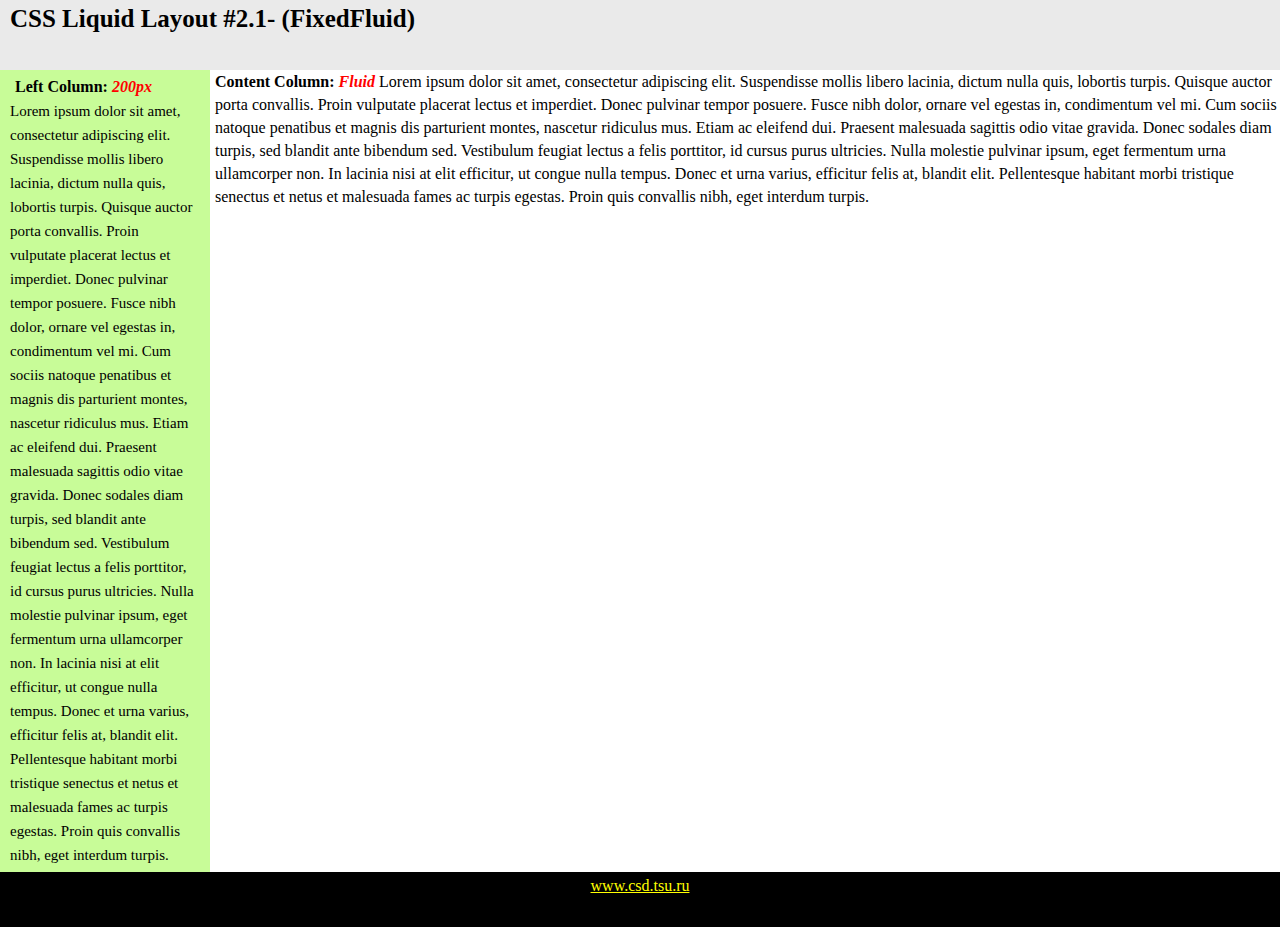
<file: Task 2.1/index.html>
<!DOCTYPE html>
<html lang="en">
<head>
    <meta charset="UTF-8">
    <meta name="viewport" content="width=device-width, initial-scale=1.0">
    <title>Task 2.1</title>
    <link rel="stylesheet" type="text/css" href="styles.css" />
</head>
<body>
    
    <header>
        <h1>CSS Liquid Layout #2.1- (FixedFluid)</h1>
    </header>

    <div class="main">
        <div class="box">
            <b>Left Column: <i>200px</i></b>
            <p>Lorem ipsum dolor sit amet, consectetur adipiscing elit. Suspendisse mollis libero lacinia, dictum nulla quis, lobortis turpis. Quisque auctor porta convallis. Proin vulputate placerat lectus et imperdiet. Donec pulvinar tempor posuere. Fusce nibh dolor, ornare vel egestas in, condimentum vel mi. Cum sociis natoque penatibus et magnis dis parturient montes, nascetur ridiculus mus. Etiam ac eleifend dui. Praesent malesuada sagittis odio vitae gravida. Donec sodales diam turpis, sed blandit ante bibendum sed. Vestibulum feugiat lectus a felis porttitor, id cursus purus ultricies. Nulla molestie pulvinar ipsum, eget fermentum urna ullamcorper non. In lacinia nisi at elit efficitur, ut congue nulla tempus. Donec et urna varius, efficitur felis at, blandit elit. Pellentesque habitant morbi tristique senectus et netus et malesuada fames ac turpis egestas. Proin quis convallis nibh, eget interdum turpis.</p>
        </div>

        <div class="content">
            <p><b>Content Column: <i>Fluid </i></b>Lorem ipsum dolor sit amet, consectetur adipiscing elit. Suspendisse mollis libero lacinia, dictum nulla quis, lobortis turpis. Quisque auctor porta convallis. Proin vulputate placerat lectus et imperdiet. Donec pulvinar tempor posuere. Fusce nibh dolor, ornare vel egestas in, condimentum vel mi. Cum sociis natoque penatibus et magnis dis parturient montes, nascetur ridiculus mus. Etiam ac eleifend dui. Praesent malesuada sagittis odio vitae gravida. Donec sodales diam turpis, sed blandit ante bibendum sed. Vestibulum feugiat lectus a felis porttitor, id cursus purus ultricies. Nulla molestie pulvinar ipsum, eget fermentum urna ullamcorper non. In lacinia nisi at elit efficitur, ut congue nulla tempus. Donec et urna varius, efficitur felis at, blandit elit. Pellentesque habitant morbi tristique senectus et netus et malesuada fames ac turpis egestas. Proin quis convallis nibh, eget interdum turpis.</p>
        </div>
    </div>

    <footer>
        <a href="https://www.csd.tsu.ru">www.csd.tsu.ru</a>
    </footer>
</body>
</html>
</file>
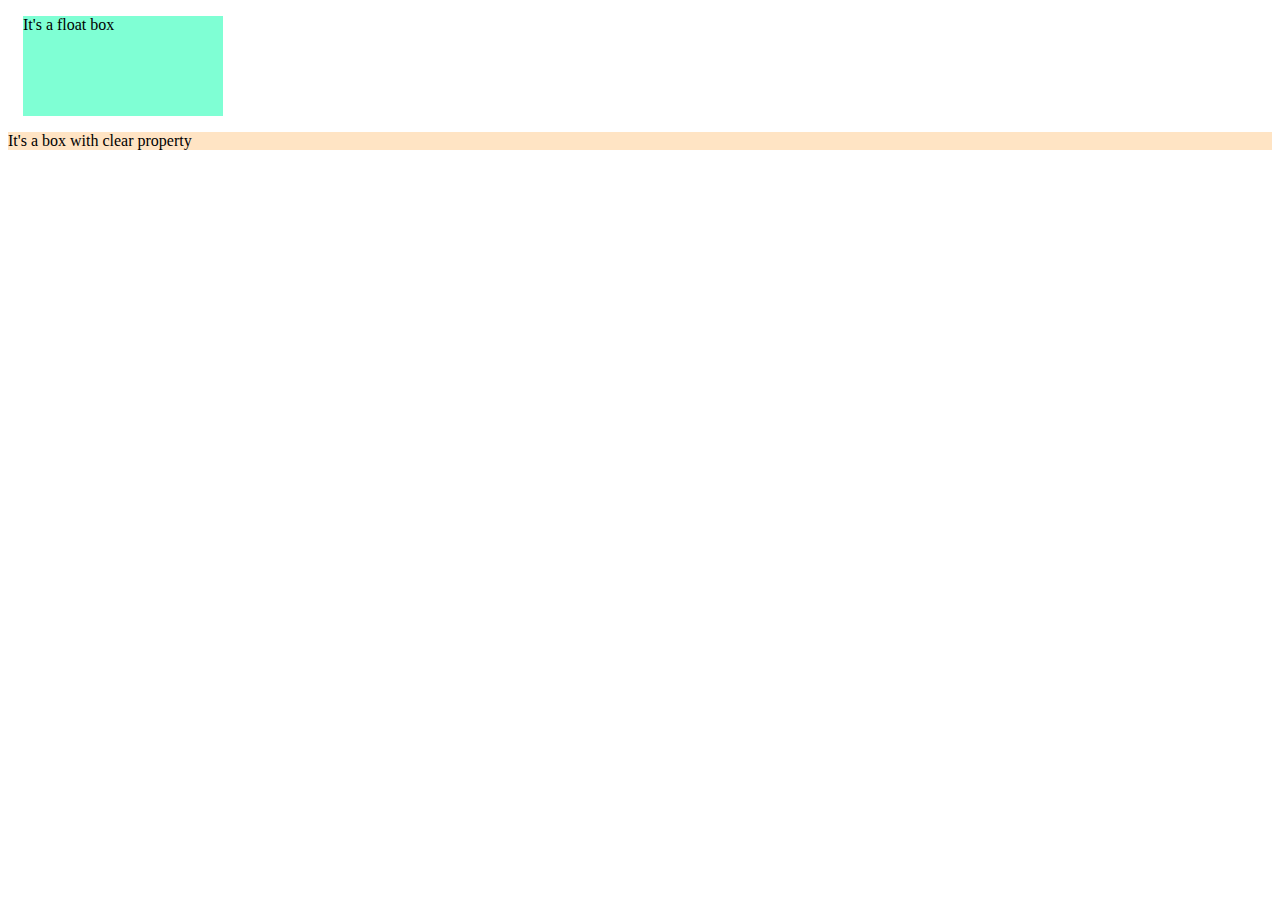
<file: Task 2.10/index.html>
<!DOCTYPE html>
<html lang="en">
<head>
    <meta charset="UTF-8">
    <meta name="viewport" content="width=device-width, initial-scale=1.0">
    <title>Task 2.10</title>
    <link rel="stylesheet" type="text/css" href="styles.css">
</head>
<body>
    
    <div class="floatBox">
        <p>It's a float box</p>
    </div>

    <div class="clearBox">
        <p>It's a box with clear property</p>
    </div>

</body>
</html>
</file>
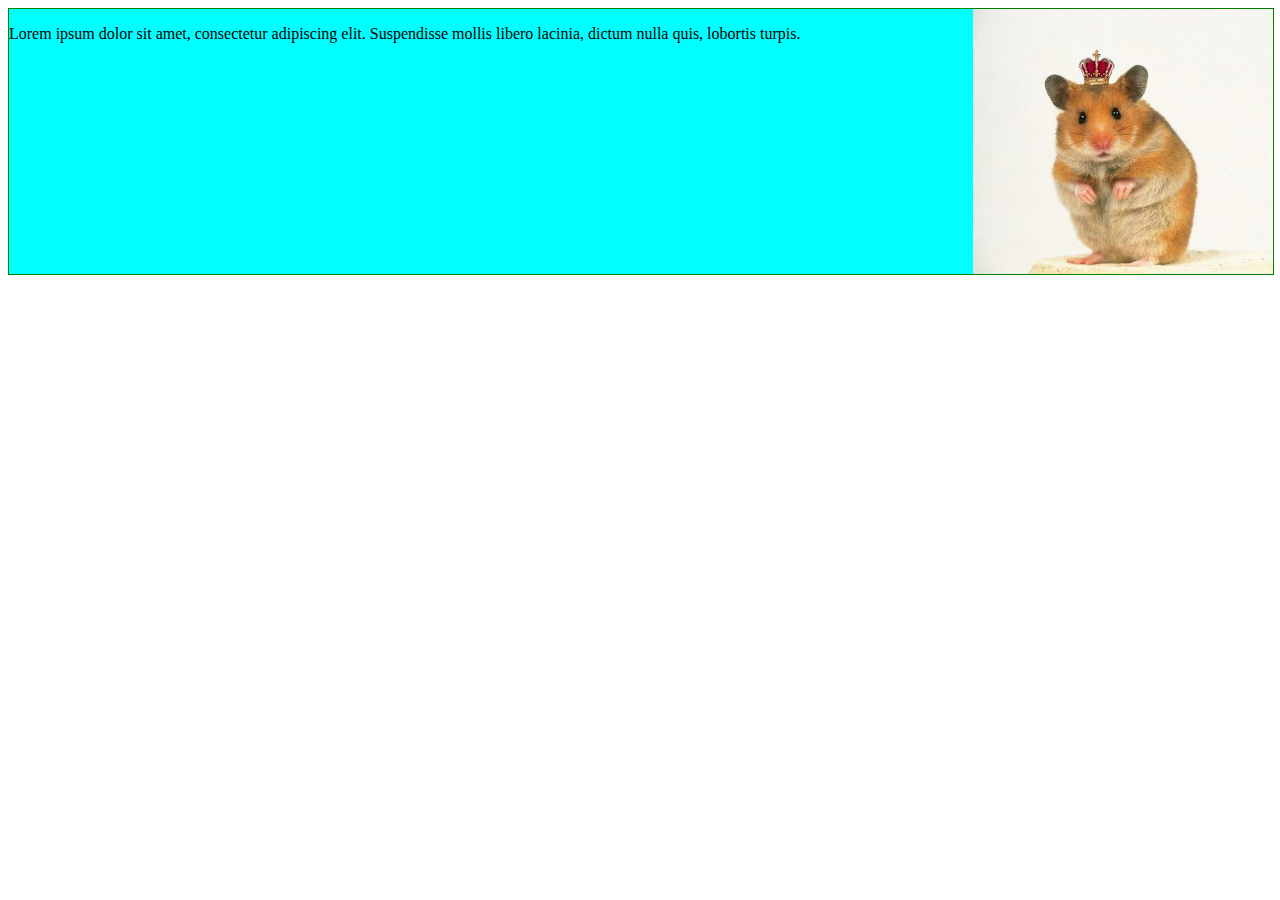
<file: Task 2.11/index.html>
<!DOCTYPE html>
<html lang="en">
<head>
    <meta charset="UTF-8">
    <meta name="viewport" content="width=device-width, initial-scale=1.0">
    <title>Task 2.11</title>
    <link rel="stylesheet" type="text/css" href="styles.css">
</head>
<body>

    <div class="blueBlock">
        <img src='/images/img.jpg' alt="KingHamster" class="img"><p>Lorem ipsum dolor sit amet, consectetur adipiscing elit. Suspendisse mollis libero lacinia, dictum nulla quis, lobortis turpis.</p>
    </div>

</body>
</html>
</file>
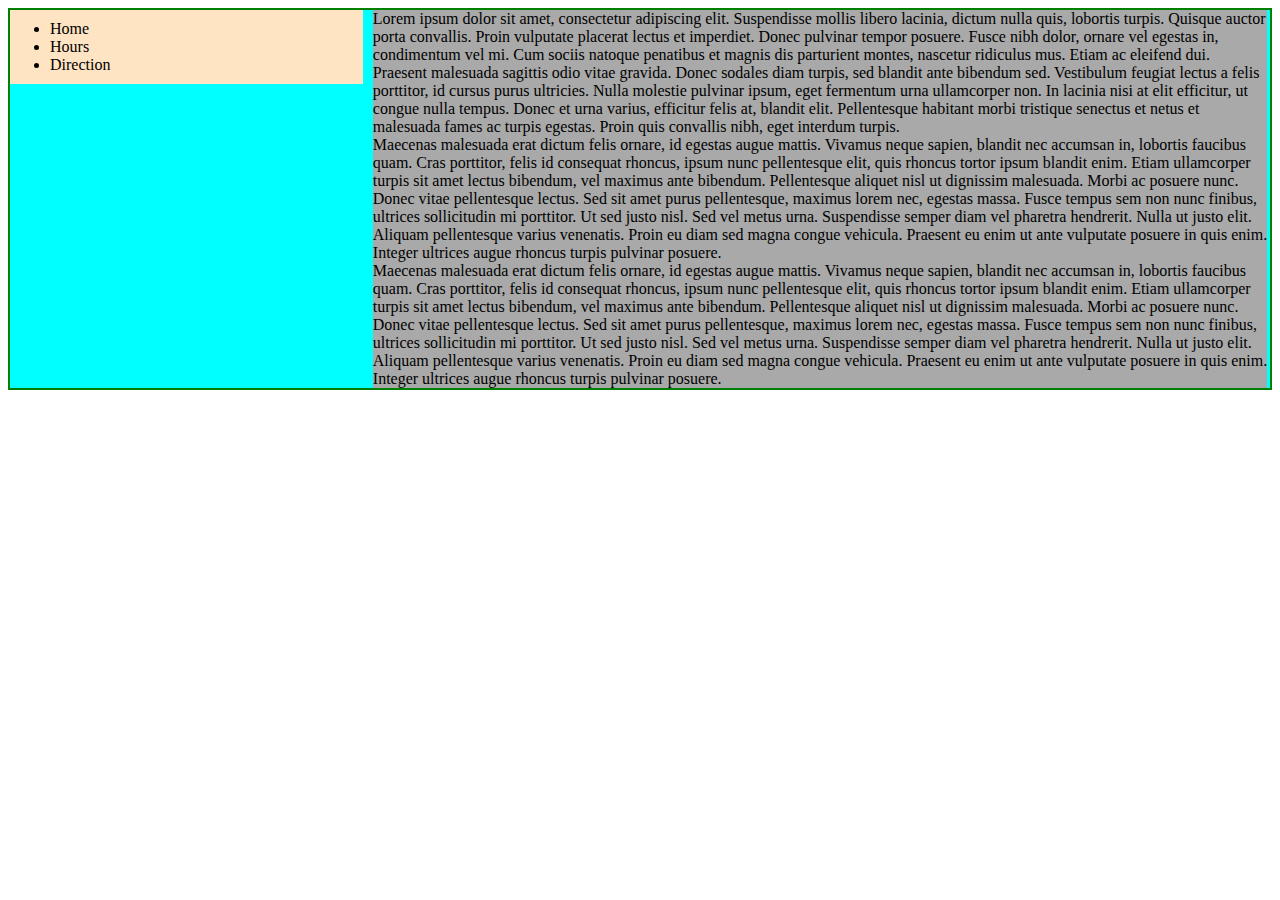
<file: Task 2.12/index.html>
<!DOCTYPE html>
<html lang="en">

<head>
    <meta charset="UTF-8">
    <meta name="viewport" content="width=device-width, initial-scale=1.0">
    <title>Task 2.12</title>
    <link rel="stylesheet" href="styles.css">
</head>

<body>
    <div class="main">

        <div class="list">
            <ul>
                <li>Home</li>
                <li>Hours</li>
                <li>Direction</li>
            </ul>

        </div>
        <div class="text">
            <p>Lorem ipsum dolor sit amet, consectetur adipiscing elit. Suspendisse mollis libero lacinia, dictum nulla quis, lobortis turpis. Quisque auctor porta convallis. Proin vulputate placerat lectus et imperdiet. Donec pulvinar tempor posuere. Fusce nibh dolor, ornare vel egestas in, condimentum vel mi. Cum sociis natoque penatibus et magnis dis parturient montes, nascetur ridiculus mus. Etiam ac eleifend dui. Praesent malesuada sagittis odio vitae gravida. Donec sodales diam turpis, sed blandit ante bibendum sed. Vestibulum feugiat lectus a felis porttitor, id cursus purus ultricies. Nulla molestie pulvinar ipsum, eget fermentum urna ullamcorper non. In lacinia nisi at elit efficitur, ut congue nulla tempus. Donec et urna varius, efficitur felis at, blandit elit. Pellentesque habitant morbi tristique senectus et netus et malesuada fames ac turpis egestas. Proin quis convallis nibh, eget interdum turpis.</p>
            <p>Maecenas malesuada erat dictum felis ornare, id egestas augue mattis. Vivamus neque sapien, blandit nec accumsan in, lobortis faucibus quam. Cras porttitor, felis id consequat rhoncus, ipsum nunc pellentesque elit, quis rhoncus tortor ipsum blandit enim. Etiam ullamcorper turpis sit amet lectus bibendum, vel maximus ante bibendum. Pellentesque aliquet nisl ut dignissim malesuada. Morbi ac posuere nunc. Donec vitae pellentesque lectus. Sed sit amet purus pellentesque, maximus lorem nec, egestas massa. Fusce tempus sem non nunc finibus, ultrices sollicitudin mi porttitor. Ut sed justo nisl. Sed vel metus urna. Suspendisse semper diam vel pharetra hendrerit. Nulla ut justo elit. Aliquam pellentesque varius venenatis. Proin eu diam sed magna congue vehicula. Praesent eu enim ut ante vulputate posuere in quis enim. Integer ultrices augue rhoncus turpis pulvinar posuere.</p>
            <p>Maecenas malesuada erat dictum felis ornare, id egestas augue mattis. Vivamus neque sapien, blandit nec accumsan in, lobortis faucibus quam. Cras porttitor, felis id consequat rhoncus, ipsum nunc pellentesque elit, quis rhoncus tortor ipsum blandit enim. Etiam ullamcorper turpis sit amet lectus bibendum, vel maximus ante bibendum. Pellentesque aliquet nisl ut dignissim malesuada. Morbi ac posuere nunc. Donec vitae pellentesque lectus. Sed sit amet purus pellentesque, maximus lorem nec, egestas massa. Fusce tempus sem non nunc finibus, ultrices sollicitudin mi porttitor. Ut sed justo nisl. Sed vel metus urna. Suspendisse semper diam vel pharetra hendrerit. Nulla ut justo elit. Aliquam pellentesque varius venenatis. Proin eu diam sed magna congue vehicula. Praesent eu enim ut ante vulputate posuere in quis enim. Integer ultrices augue rhoncus turpis pulvinar posuere.</p>
        </div>

    </div>
</body>

</html>
</file>
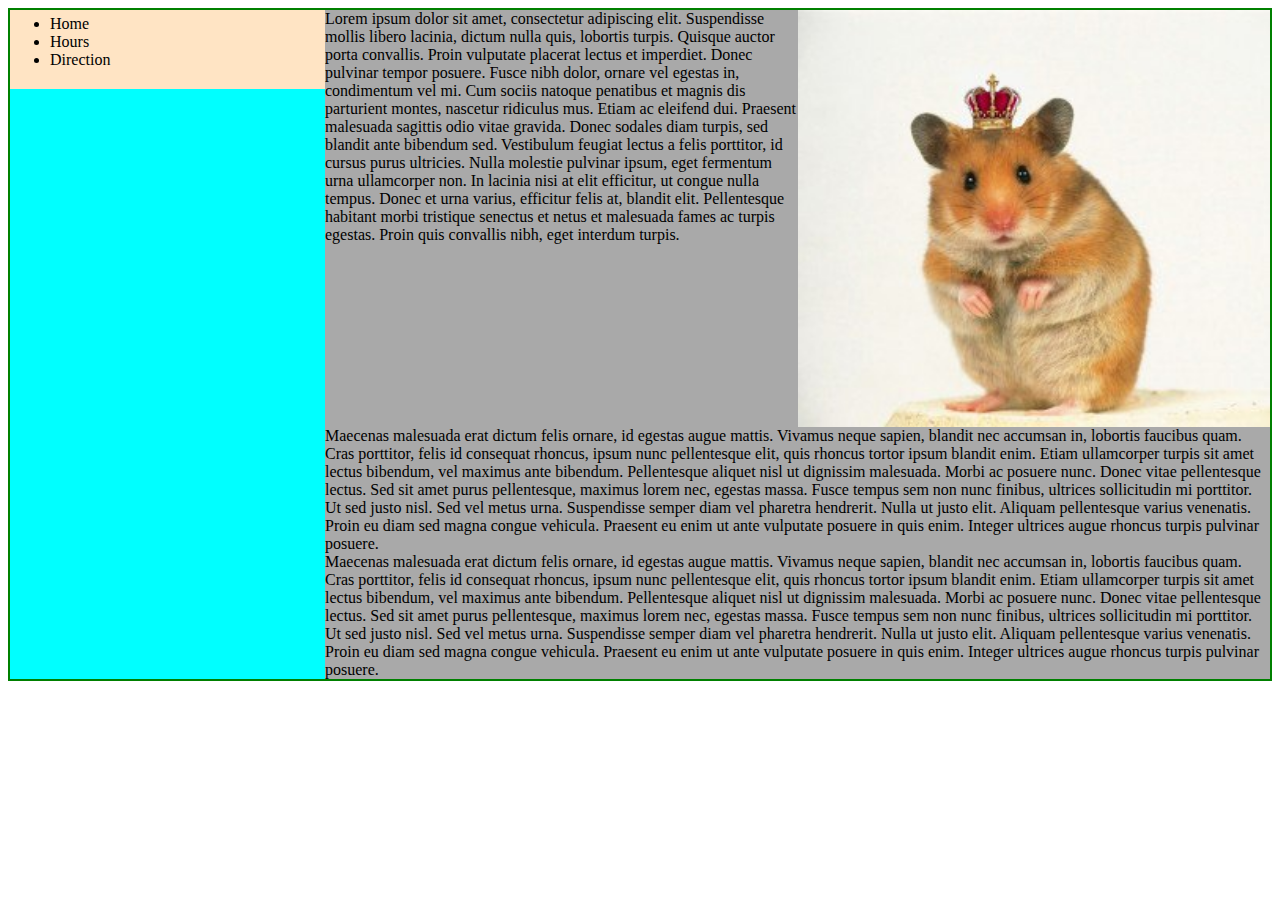
<file: Task 2.13/index.html>
<!DOCTYPE html>
<html lang="en">

<head>
    <meta charset="UTF-8">
    <meta name="viewport" content="width=device-width, initial-scale=1.0">
    <title>Task 2.12</title>
    <link rel="stylesheet" href="styles.css">
</head>

<body>
    <div class="main">

        <div class="list">
            <ul>
                <li>Home</li>
                <li>Hours</li>
                <li>Direction</li>
            </ul>

        </div>
        <div class="text"> 
            <div class="text1">
            <img src="/images/img.jpg" alt="KingHamster" class="img">
            <p>Lorem ipsum dolor sit amet, consectetur adipiscing elit. Suspendisse mollis libero lacinia, dictum nulla quis, lobortis turpis. Quisque auctor porta convallis. Proin vulputate placerat lectus et imperdiet. Donec pulvinar tempor posuere. Fusce nibh dolor, ornare vel egestas in, condimentum vel mi. Cum sociis natoque penatibus et magnis dis parturient montes, nascetur ridiculus mus. Etiam ac eleifend dui. Praesent malesuada sagittis odio vitae gravida. Donec sodales diam turpis, sed blandit ante bibendum sed. Vestibulum feugiat lectus a felis porttitor, id cursus purus ultricies. Nulla molestie pulvinar ipsum, eget fermentum urna ullamcorper non. In lacinia nisi at elit efficitur, ut congue nulla tempus. Donec et urna varius, efficitur felis at, blandit elit. Pellentesque habitant morbi tristique senectus et netus et malesuada fames ac turpis egestas. Proin quis convallis nibh, eget interdum turpis.</p>
        </div>

        <div class="text2">
            <p>Maecenas malesuada erat dictum felis ornare, id egestas augue mattis. Vivamus neque sapien, blandit nec accumsan in, lobortis faucibus quam. Cras porttitor, felis id consequat rhoncus, ipsum nunc pellentesque elit, quis rhoncus tortor ipsum blandit enim. Etiam ullamcorper turpis sit amet lectus bibendum, vel maximus ante bibendum. Pellentesque aliquet nisl ut dignissim malesuada. Morbi ac posuere nunc. Donec vitae pellentesque lectus. Sed sit amet purus pellentesque, maximus lorem nec, egestas massa. Fusce tempus sem non nunc finibus, ultrices sollicitudin mi porttitor. Ut sed justo nisl. Sed vel metus urna. Suspendisse semper diam vel pharetra hendrerit. Nulla ut justo elit. Aliquam pellentesque varius venenatis. Proin eu diam sed magna congue vehicula. Praesent eu enim ut ante vulputate posuere in quis enim. Integer ultrices augue rhoncus turpis pulvinar posuere.</p>
            
            <p>Maecenas malesuada erat dictum felis ornare, id egestas augue mattis. Vivamus neque sapien, blandit nec accumsan in, lobortis faucibus quam. Cras porttitor, felis id consequat rhoncus, ipsum nunc pellentesque elit, quis rhoncus tortor ipsum blandit enim. Etiam ullamcorper turpis sit amet lectus bibendum, vel maximus ante bibendum. Pellentesque aliquet nisl ut dignissim malesuada. Morbi ac posuere nunc. Donec vitae pellentesque lectus. Sed sit amet purus pellentesque, maximus lorem nec, egestas massa. Fusce tempus sem non nunc finibus, ultrices sollicitudin mi porttitor. Ut sed justo nisl. Sed vel metus urna. Suspendisse semper diam vel pharetra hendrerit. Nulla ut justo elit. Aliquam pellentesque varius venenatis. Proin eu diam sed magna congue vehicula. Praesent eu enim ut ante vulputate posuere in quis enim. Integer ultrices augue rhoncus turpis pulvinar posuere.</p>
        </div>  
        </div>

    </div>
</body>

</html>
</file>
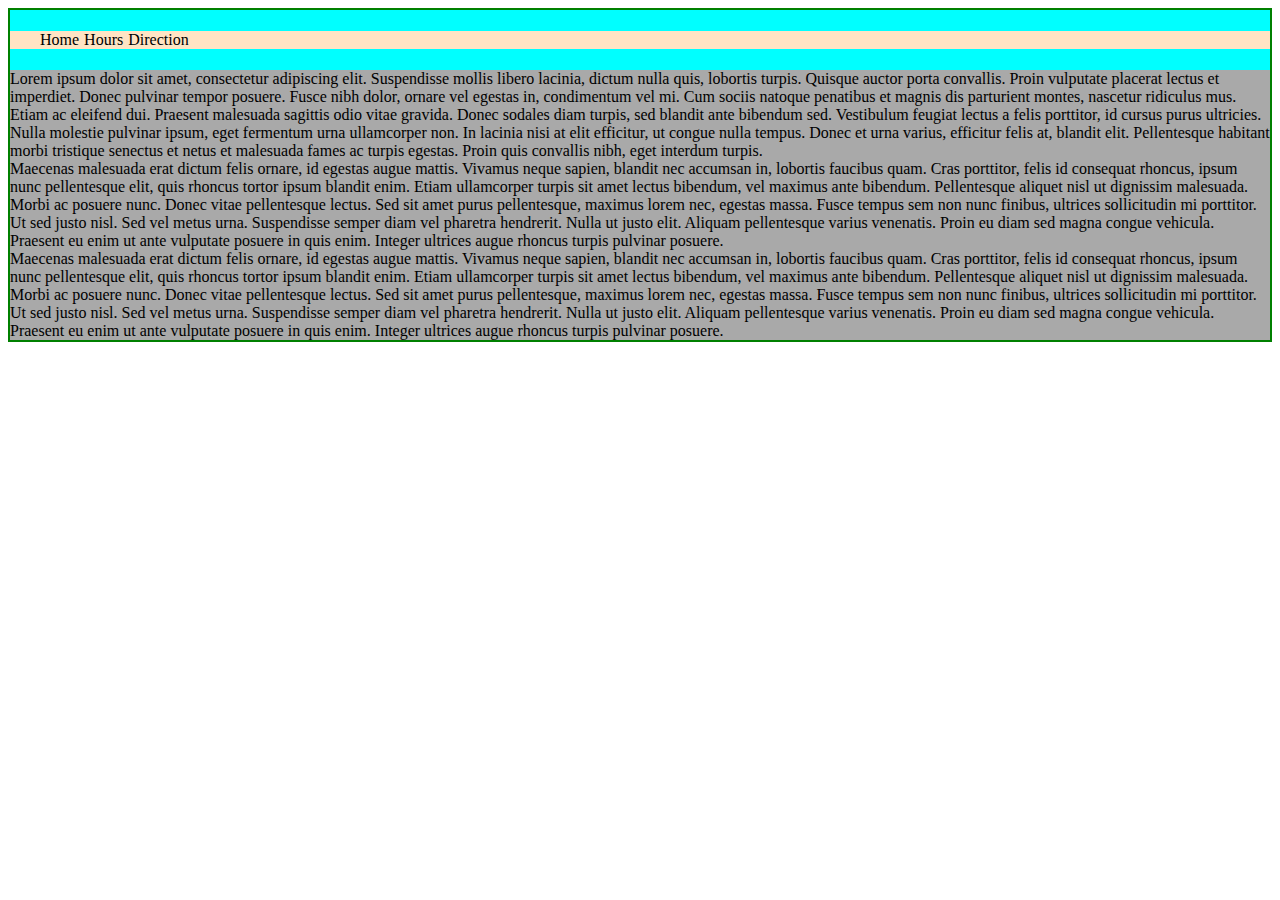
<file: Task 2.14/index.html>
<!DOCTYPE html>
<html lang="en">

<head>
    <meta charset="UTF-8">
    <meta name="viewport" content="width=device-width, initial-scale=1.0">
    <title>Task 2.12</title>
    <link rel="stylesheet" href="styles.css">
</head>

<body>
    <div class="main">

        <div class="list">
            <ul>
                <li>Home</li>
                <li>Hours</li>
                <li>Direction</li>
            </ul>

        </div>
        <div class="text"> 
            <p>Lorem ipsum dolor sit amet, consectetur adipiscing elit. Suspendisse mollis libero lacinia, dictum nulla quis, lobortis turpis. Quisque auctor porta convallis. Proin vulputate placerat lectus et imperdiet. Donec pulvinar tempor posuere. Fusce nibh dolor, ornare vel egestas in, condimentum vel mi. Cum sociis natoque penatibus et magnis dis parturient montes, nascetur ridiculus mus. Etiam ac eleifend dui. Praesent malesuada sagittis odio vitae gravida. Donec sodales diam turpis, sed blandit ante bibendum sed. Vestibulum feugiat lectus a felis porttitor, id cursus purus ultricies. Nulla molestie pulvinar ipsum, eget fermentum urna ullamcorper non. In lacinia nisi at elit efficitur, ut congue nulla tempus. Donec et urna varius, efficitur felis at, blandit elit. Pellentesque habitant morbi tristique senectus et netus et malesuada fames ac turpis egestas. Proin quis convallis nibh, eget interdum turpis.</p>
            <p>Maecenas malesuada erat dictum felis ornare, id egestas augue mattis. Vivamus neque sapien, blandit nec accumsan in, lobortis faucibus quam. Cras porttitor, felis id consequat rhoncus, ipsum nunc pellentesque elit, quis rhoncus tortor ipsum blandit enim. Etiam ullamcorper turpis sit amet lectus bibendum, vel maximus ante bibendum. Pellentesque aliquet nisl ut dignissim malesuada. Morbi ac posuere nunc. Donec vitae pellentesque lectus. Sed sit amet purus pellentesque, maximus lorem nec, egestas massa. Fusce tempus sem non nunc finibus, ultrices sollicitudin mi porttitor. Ut sed justo nisl. Sed vel metus urna. Suspendisse semper diam vel pharetra hendrerit. Nulla ut justo elit. Aliquam pellentesque varius venenatis. Proin eu diam sed magna congue vehicula. Praesent eu enim ut ante vulputate posuere in quis enim. Integer ultrices augue rhoncus turpis pulvinar posuere.</p>
            <p>Maecenas malesuada erat dictum felis ornare, id egestas augue mattis. Vivamus neque sapien, blandit nec accumsan in, lobortis faucibus quam. Cras porttitor, felis id consequat rhoncus, ipsum nunc pellentesque elit, quis rhoncus tortor ipsum blandit enim. Etiam ullamcorper turpis sit amet lectus bibendum, vel maximus ante bibendum. Pellentesque aliquet nisl ut dignissim malesuada. Morbi ac posuere nunc. Donec vitae pellentesque lectus. Sed sit amet purus pellentesque, maximus lorem nec, egestas massa. Fusce tempus sem non nunc finibus, ultrices sollicitudin mi porttitor. Ut sed justo nisl. Sed vel metus urna. Suspendisse semper diam vel pharetra hendrerit. Nulla ut justo elit. Aliquam pellentesque varius venenatis. Proin eu diam sed magna congue vehicula. Praesent eu enim ut ante vulputate posuere in quis enim. Integer ultrices augue rhoncus turpis pulvinar posuere.</p>
        </div>  
    </div>
</body>

</html>
</file>
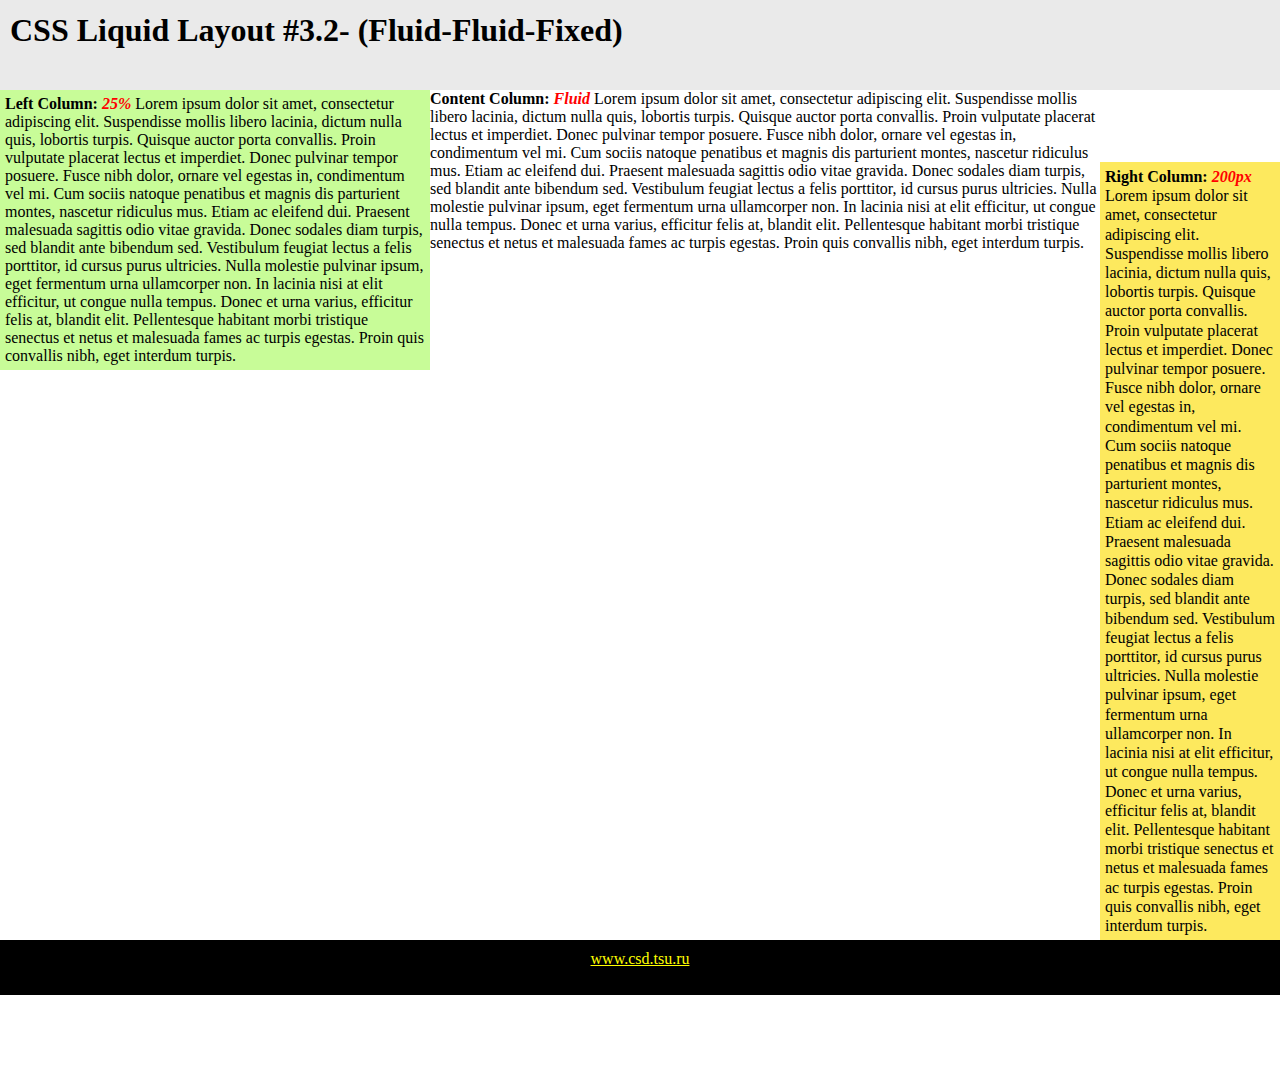
<file: Task 2.2/index.html>
<!DOCTYPE html>
<html lang="en">
<head>
    <meta charset="UTF-8">
    <meta name="viewport" content="width=device-width, initial-scale=1.0">
    <title>Task 2.2</title>
    <link rel="stylesheet" type="text/css" href="styles.css" />
</head>
<body>
<div class="main">
    <header>
        <h1>CSS Liquid Layout #3.2- (Fluid-Fluid-Fixed)</h1>
    </header>

    <div class="left_box">
        <p><b>Left Column: <i>25%</i></b> Lorem ipsum dolor sit amet, consectetur adipiscing elit. Suspendisse mollis libero lacinia, dictum nulla quis, lobortis turpis. Quisque auctor porta convallis. Proin vulputate placerat lectus et imperdiet. Donec pulvinar tempor posuere. Fusce nibh dolor, ornare vel egestas in, condimentum vel mi. Cum sociis natoque penatibus et magnis dis parturient montes, nascetur ridiculus mus. Etiam ac eleifend dui. Praesent malesuada sagittis odio vitae gravida. Donec sodales diam turpis, sed blandit ante bibendum sed. Vestibulum feugiat lectus a felis porttitor, id cursus purus ultricies. Nulla molestie pulvinar ipsum, eget fermentum urna ullamcorper non. In lacinia nisi at elit efficitur, ut congue nulla tempus. Donec et urna varius, efficitur felis at, blandit elit. Pellentesque habitant morbi tristique senectus et netus et malesuada fames ac turpis egestas. Proin quis convallis nibh, eget interdum turpis.</p>
    </div>

    <div class="content_box">
        <p><b>Content Column: <i>Fluid</i></b> Lorem ipsum dolor sit amet, consectetur adipiscing elit. Suspendisse mollis libero lacinia, dictum nulla quis, lobortis turpis. Quisque auctor porta convallis. Proin vulputate placerat lectus et imperdiet. Donec pulvinar tempor posuere. Fusce nibh dolor, ornare vel egestas in, condimentum vel mi. Cum sociis natoque penatibus et magnis dis parturient montes, nascetur ridiculus mus. Etiam ac eleifend dui. Praesent malesuada sagittis odio vitae gravida. Donec sodales diam turpis, sed blandit ante bibendum sed. Vestibulum feugiat lectus a felis porttitor, id cursus purus ultricies. Nulla molestie pulvinar ipsum, eget fermentum urna ullamcorper non. In lacinia nisi at elit efficitur, ut congue nulla tempus. Donec et urna varius, efficitur felis at, blandit elit. Pellentesque habitant morbi tristique senectus et netus et malesuada fames ac turpis egestas. Proin quis convallis nibh, eget interdum turpis.</p>
    </div>

    <div class="right_box">
        <p><b>Right Column: <i>200px</i></b> Lorem ipsum dolor sit amet, consectetur adipiscing elit. Suspendisse mollis libero lacinia, dictum nulla quis, lobortis turpis. Quisque auctor porta convallis. Proin vulputate placerat lectus et imperdiet. Donec pulvinar tempor posuere. Fusce nibh dolor, ornare vel egestas in, condimentum vel mi. Cum sociis natoque penatibus et magnis dis parturient montes, nascetur ridiculus mus. Etiam ac eleifend dui. Praesent malesuada sagittis odio vitae gravida. Donec sodales diam turpis, sed blandit ante bibendum sed. Vestibulum feugiat lectus a felis porttitor, id cursus purus ultricies. Nulla molestie pulvinar ipsum, eget fermentum urna ullamcorper non. In lacinia nisi at elit efficitur, ut congue nulla tempus. Donec et urna varius, efficitur felis at, blandit elit. Pellentesque habitant morbi tristique senectus et netus et malesuada fames ac turpis egestas. Proin quis convallis nibh, eget interdum turpis.</p>
    </div>
</div>

    <footer><a href="https://www.csd.tsu.ru"> www.csd.tsu.ru </a></footer>
    
</body>
</html>
</file>
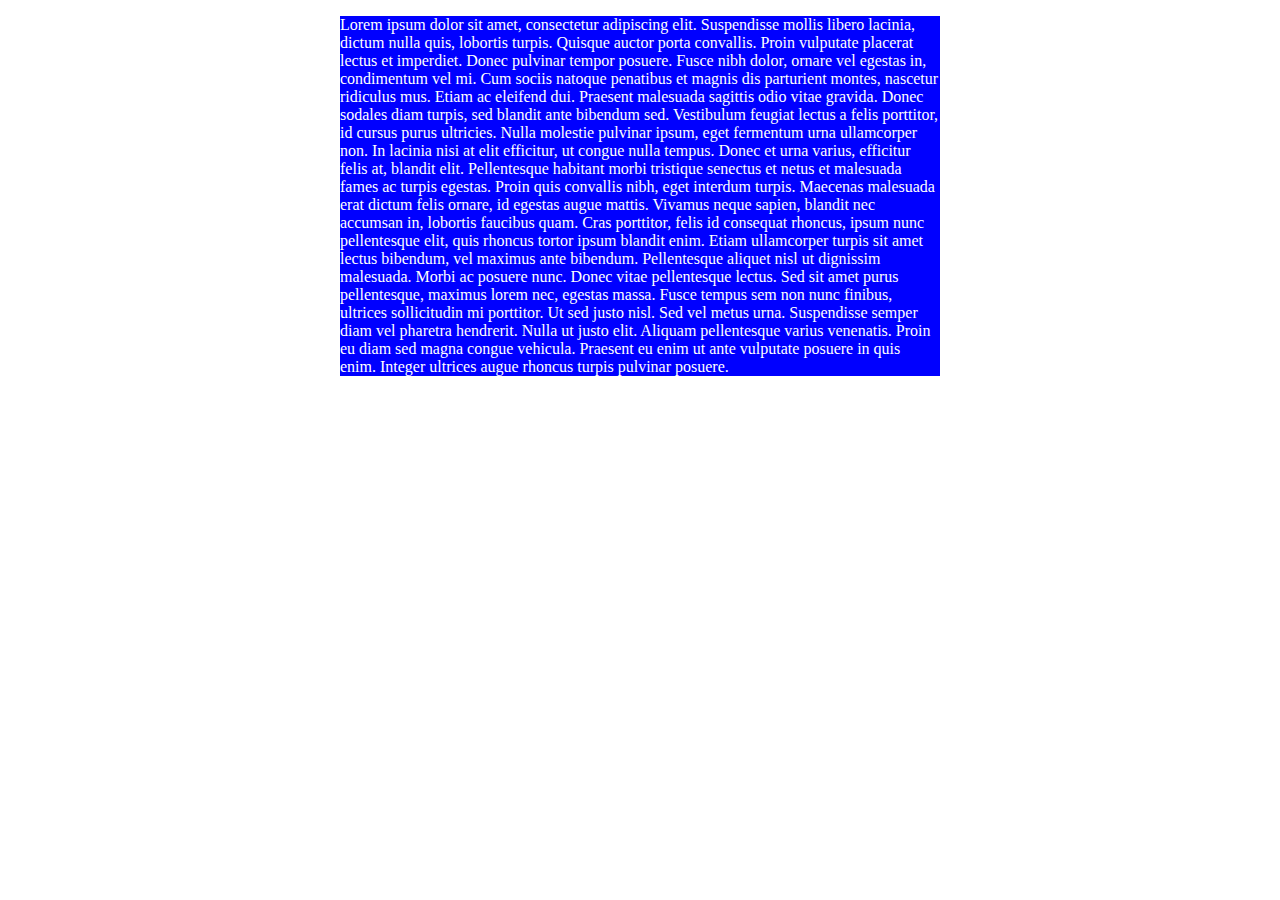
<file: Task 2.3/index.html>
<!DOCTYPE html>
<html lang="en">
<head>
    <meta charset="UTF-8">
    <meta name="viewport" content="width=device-width, initial-scale=1.0">
    <title>Task 2.3</title>
    <link rel="stylesheet" type="text/css" href="styles.css" />
</head>
<body>
    
    <div class="container">
        <p>Lorem ipsum dolor sit amet, consectetur adipiscing elit. Suspendisse mollis libero lacinia, dictum nulla quis, lobortis turpis. Quisque auctor porta convallis. Proin vulputate placerat lectus et imperdiet. Donec pulvinar tempor posuere. Fusce nibh dolor, ornare vel egestas in, condimentum vel mi. Cum sociis natoque penatibus et magnis dis parturient montes, nascetur ridiculus mus. Etiam ac eleifend dui. Praesent malesuada sagittis odio vitae gravida. Donec sodales diam turpis, sed blandit ante bibendum sed. Vestibulum feugiat lectus a felis porttitor, id cursus purus ultricies. Nulla molestie pulvinar ipsum, eget fermentum urna ullamcorper non. In lacinia nisi at elit efficitur, ut congue nulla tempus. Donec et urna varius, efficitur felis at, blandit elit. Pellentesque habitant morbi tristique senectus et netus et malesuada fames ac turpis egestas. Proin quis convallis nibh, eget interdum turpis. Maecenas malesuada erat dictum felis ornare, id egestas augue mattis. Vivamus neque sapien, blandit nec accumsan in, lobortis faucibus quam. Cras porttitor, felis id consequat rhoncus, ipsum nunc pellentesque elit, quis rhoncus tortor ipsum blandit enim. Etiam ullamcorper turpis sit amet lectus bibendum, vel maximus ante bibendum. Pellentesque aliquet nisl ut dignissim malesuada. Morbi ac posuere nunc. Donec vitae pellentesque lectus. Sed sit amet purus pellentesque, maximus lorem nec, egestas massa. Fusce tempus sem non nunc finibus, ultrices sollicitudin mi porttitor. Ut sed justo nisl. Sed vel metus urna. Suspendisse semper diam vel pharetra hendrerit. Nulla ut justo elit. Aliquam pellentesque varius venenatis. Proin eu diam sed magna congue vehicula. Praesent eu enim ut ante vulputate posuere in quis enim. Integer ultrices augue rhoncus turpis pulvinar posuere.</p>

    </div>

</body>
</html>
</file>
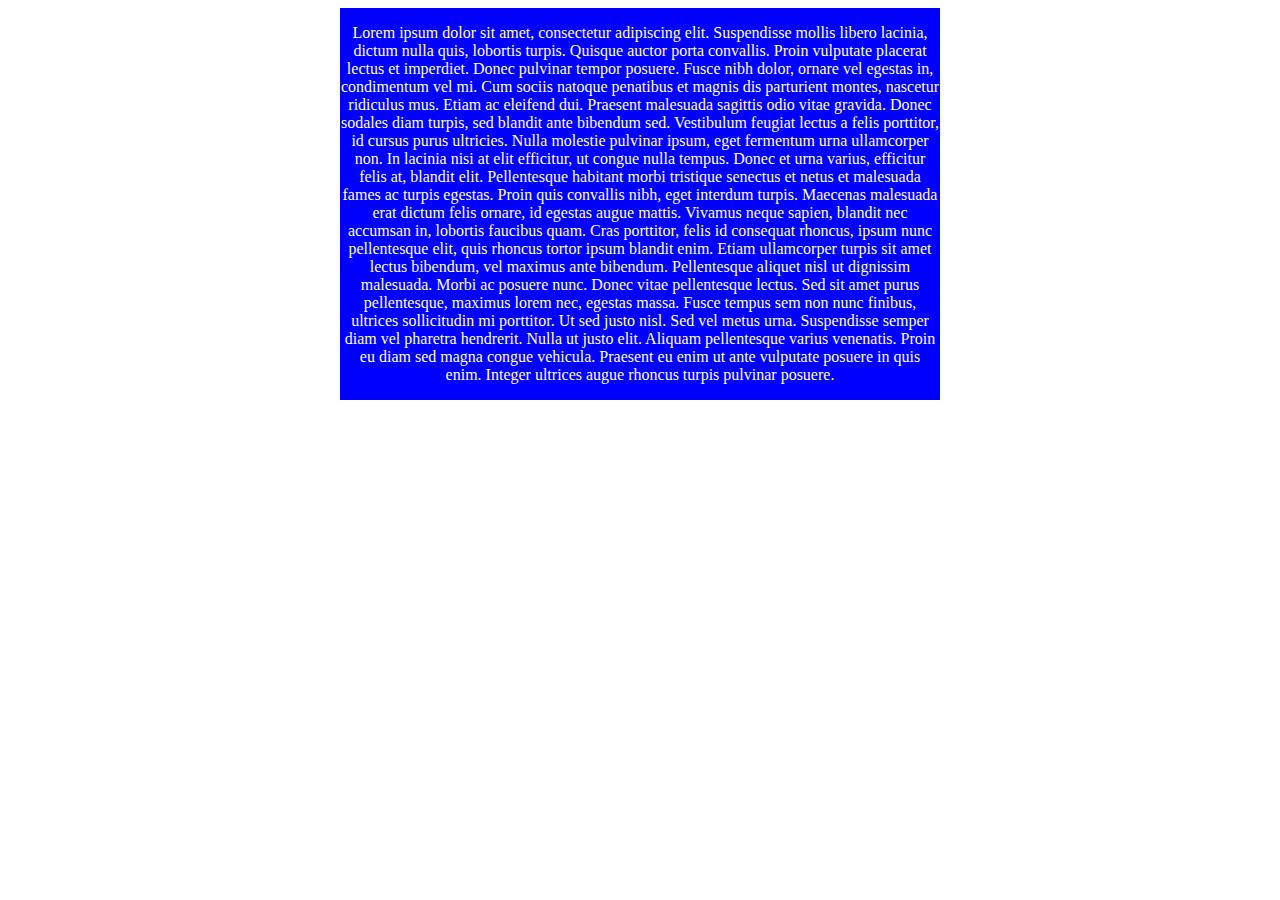
<file: Task 2.4/index.html>
<!DOCTYPE html>
<html lang="en">
<head>
    <meta charset="UTF-8">
    <meta name="viewport" content="width=device-width, initial-scale=1.0">
    <title>Task 2.4</title>
    <link rel="stylesheet" type="text/css" href="styles.css" />
</head>
<body>
    <div class="container">
            <p>Lorem ipsum dolor sit amet, consectetur adipiscing elit. Suspendisse mollis libero lacinia, dictum nulla quis, lobortis turpis. Quisque auctor porta convallis. Proin vulputate placerat lectus et imperdiet. Donec pulvinar tempor posuere. Fusce nibh dolor, ornare vel egestas in, condimentum vel mi. Cum sociis natoque penatibus et magnis dis parturient montes, nascetur ridiculus mus. Etiam ac eleifend dui. Praesent malesuada sagittis odio vitae gravida. Donec sodales diam turpis, sed blandit ante bibendum sed. Vestibulum feugiat lectus a felis porttitor, id cursus purus ultricies. Nulla molestie pulvinar ipsum, eget fermentum urna ullamcorper non. In lacinia nisi at elit efficitur, ut congue nulla tempus. Donec et urna varius, efficitur felis at, blandit elit. Pellentesque habitant morbi tristique senectus et netus et malesuada fames ac turpis egestas. Proin quis convallis nibh, eget interdum turpis. Maecenas malesuada erat dictum felis ornare, id egestas augue mattis. Vivamus neque sapien, blandit nec accumsan in, lobortis faucibus quam. Cras porttitor, felis id consequat rhoncus, ipsum nunc pellentesque elit, quis rhoncus tortor ipsum blandit enim. Etiam ullamcorper turpis sit amet lectus bibendum, vel maximus ante bibendum. Pellentesque aliquet nisl ut dignissim malesuada. Morbi ac posuere nunc. Donec vitae pellentesque lectus. Sed sit amet purus pellentesque, maximus lorem nec, egestas massa. Fusce tempus sem non nunc finibus, ultrices sollicitudin mi porttitor. Ut sed justo nisl. Sed vel metus urna. Suspendisse semper diam vel pharetra hendrerit. Nulla ut justo elit. Aliquam pellentesque varius venenatis. Proin eu diam sed magna congue vehicula. Praesent eu enim ut ante vulputate posuere in quis enim. Integer ultrices augue rhoncus turpis pulvinar posuere.</p>
    </div>

</body>
</html>
</file>
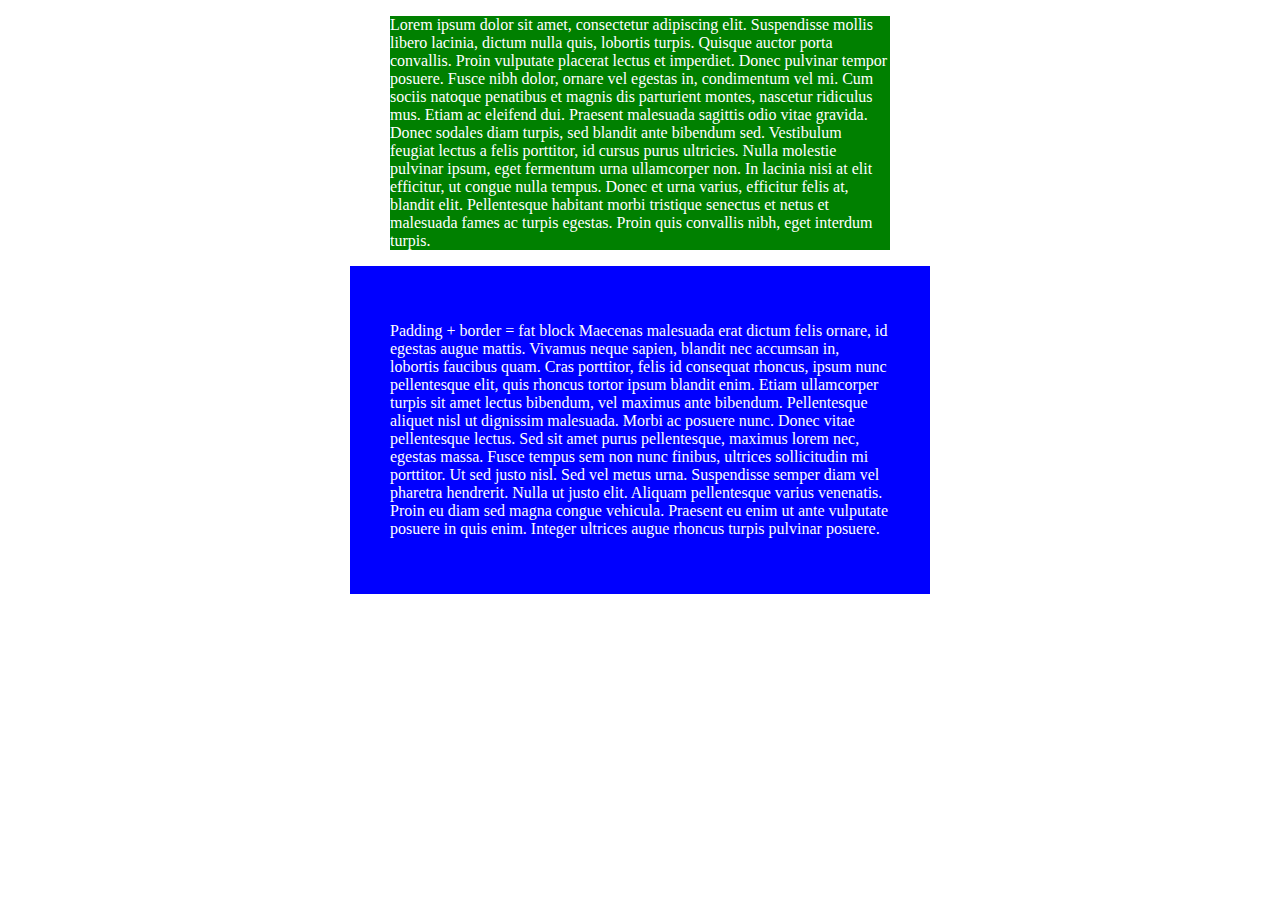
<file: Task 2.5/index.html>
<!DOCTYPE html>
<html lang="en">
<head>
    <meta charset="UTF-8">
    <meta name="viewport" content="width=device-width, initial-scale=1.0">
    <title>Task 2.5</title>
    <link rel="stylesheet" type="text/css" href="styles.css" />
</head>
<body>
    
    <div class="firstBox">
        <p>Lorem ipsum dolor sit amet, consectetur adipiscing elit. Suspendisse mollis libero lacinia, dictum nulla quis, lobortis turpis. Quisque auctor porta convallis. Proin vulputate placerat lectus et imperdiet. Donec pulvinar tempor posuere. Fusce nibh dolor, ornare vel egestas in, condimentum vel mi. Cum sociis natoque penatibus et magnis dis parturient montes, nascetur ridiculus mus. Etiam ac eleifend dui. Praesent malesuada sagittis odio vitae gravida. Donec sodales diam turpis, sed blandit ante bibendum sed. Vestibulum feugiat lectus a felis porttitor, id cursus purus ultricies. Nulla molestie pulvinar ipsum, eget fermentum urna ullamcorper non. In lacinia nisi at elit efficitur, ut congue nulla tempus. Donec et urna varius, efficitur felis at, blandit elit. Pellentesque habitant morbi tristique senectus et netus et malesuada fames ac turpis egestas. Proin quis convallis nibh, eget interdum turpis.</p>
    </div>
    
    <div class = "secondBox">
        <p>Padding + border = fat block Maecenas malesuada erat dictum felis ornare, id egestas augue mattis. Vivamus neque sapien, blandit nec accumsan in, lobortis faucibus quam. Cras porttitor, felis id consequat rhoncus, ipsum nunc pellentesque elit, quis rhoncus tortor ipsum blandit enim. Etiam ullamcorper turpis sit amet lectus bibendum, vel maximus ante bibendum. Pellentesque aliquet nisl ut dignissim malesuada. Morbi ac posuere nunc. Donec vitae pellentesque lectus. Sed sit amet purus pellentesque, maximus lorem nec, egestas massa. Fusce tempus sem non nunc finibus, ultrices sollicitudin mi porttitor. Ut sed justo nisl. Sed vel metus urna. Suspendisse semper diam vel pharetra hendrerit. Nulla ut justo elit. Aliquam pellentesque varius venenatis. Proin eu diam sed magna congue vehicula. Praesent eu enim ut ante vulputate posuere in quis enim. Integer ultrices augue rhoncus turpis pulvinar posuere.</p>
    </div>

</body>
</html>
</file>
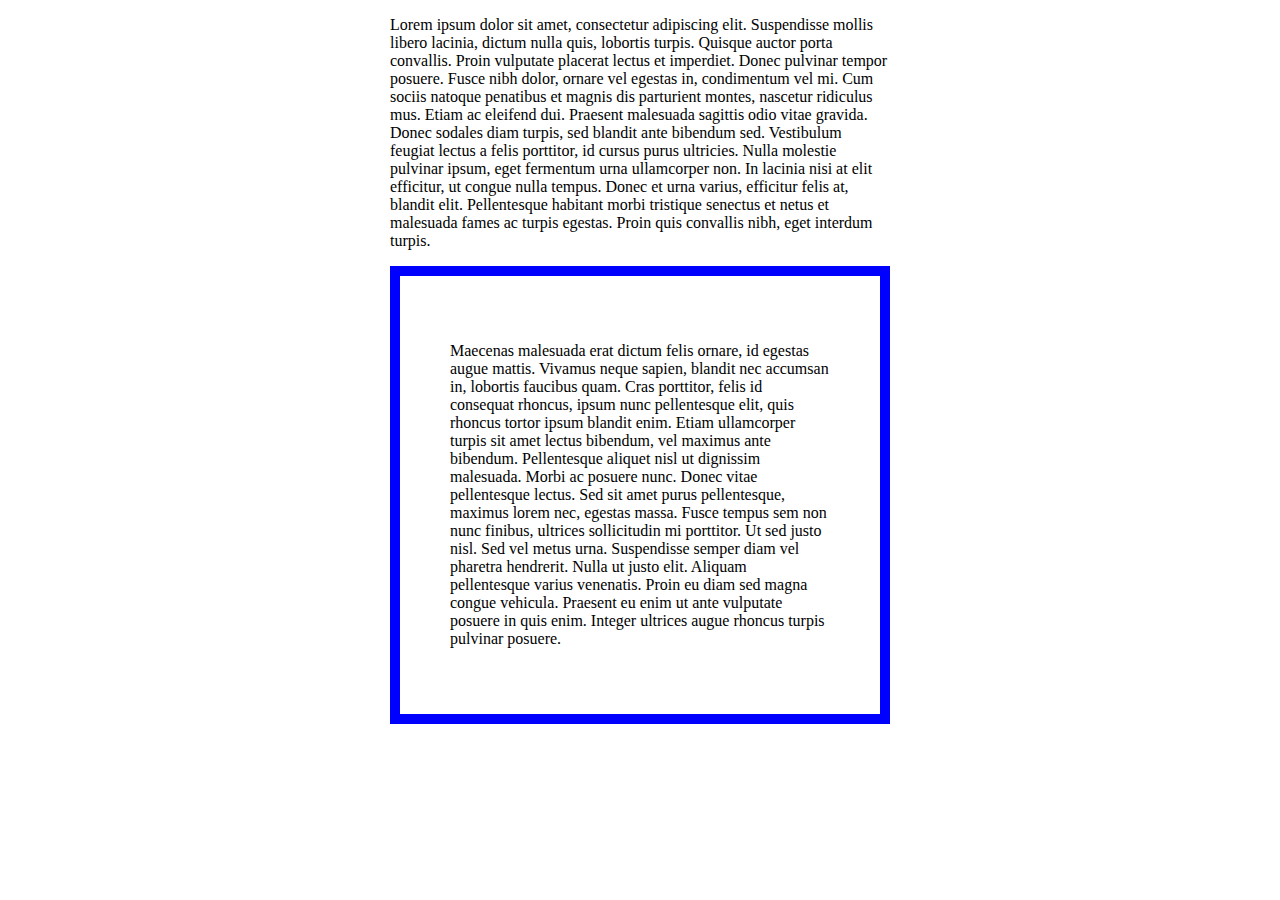
<file: Task 2.6/index.html>
<!DOCTYPE html>
<html lang="en">
<head>
    <meta charset="UTF-8">
    <meta name="viewport" content="width=device-width, initial-scale=1.0">
    <title>Task 2.5</title>
    <link rel="stylesheet" type="text/css" href="styles.css" />
</head>

<body>

    <div class="firstBox">
        <p>Lorem ipsum dolor sit amet, consectetur adipiscing elit. Suspendisse mollis libero lacinia, dictum nulla quis, lobortis turpis. Quisque auctor porta convallis. Proin vulputate placerat lectus et imperdiet. Donec pulvinar tempor posuere. Fusce nibh dolor, ornare vel egestas in, condimentum vel mi. Cum sociis natoque penatibus et magnis dis parturient montes, nascetur ridiculus mus. Etiam ac eleifend dui. Praesent malesuada sagittis odio vitae gravida. Donec sodales diam turpis, sed blandit ante bibendum sed. Vestibulum feugiat lectus a felis porttitor, id cursus purus ultricies. Nulla molestie pulvinar ipsum, eget fermentum urna ullamcorper non. In lacinia nisi at elit efficitur, ut congue nulla tempus. Donec et urna varius, efficitur felis at, blandit elit. Pellentesque habitant morbi tristique senectus et netus et malesuada fames ac turpis egestas. Proin quis convallis nibh, eget interdum turpis.</p>
    </div>
    
    <div class = "secondBox">
        <p>Maecenas malesuada erat dictum felis ornare, id egestas augue mattis. Vivamus neque sapien, blandit nec accumsan in, lobortis faucibus quam. Cras porttitor, felis id consequat rhoncus, ipsum nunc pellentesque elit, quis rhoncus tortor ipsum blandit enim. Etiam ullamcorper turpis sit amet lectus bibendum, vel maximus ante bibendum. Pellentesque aliquet nisl ut dignissim malesuada. Morbi ac posuere nunc. Donec vitae pellentesque lectus. Sed sit amet purus pellentesque, maximus lorem nec, egestas massa. Fusce tempus sem non nunc finibus, ultrices sollicitudin mi porttitor. Ut sed justo nisl. Sed vel metus urna. Suspendisse semper diam vel pharetra hendrerit. Nulla ut justo elit. Aliquam pellentesque varius venenatis. Proin eu diam sed magna congue vehicula. Praesent eu enim ut ante vulputate posuere in quis enim. Integer ultrices augue rhoncus turpis pulvinar posuere.</p>
    </div>

</body>
</html>
</file>
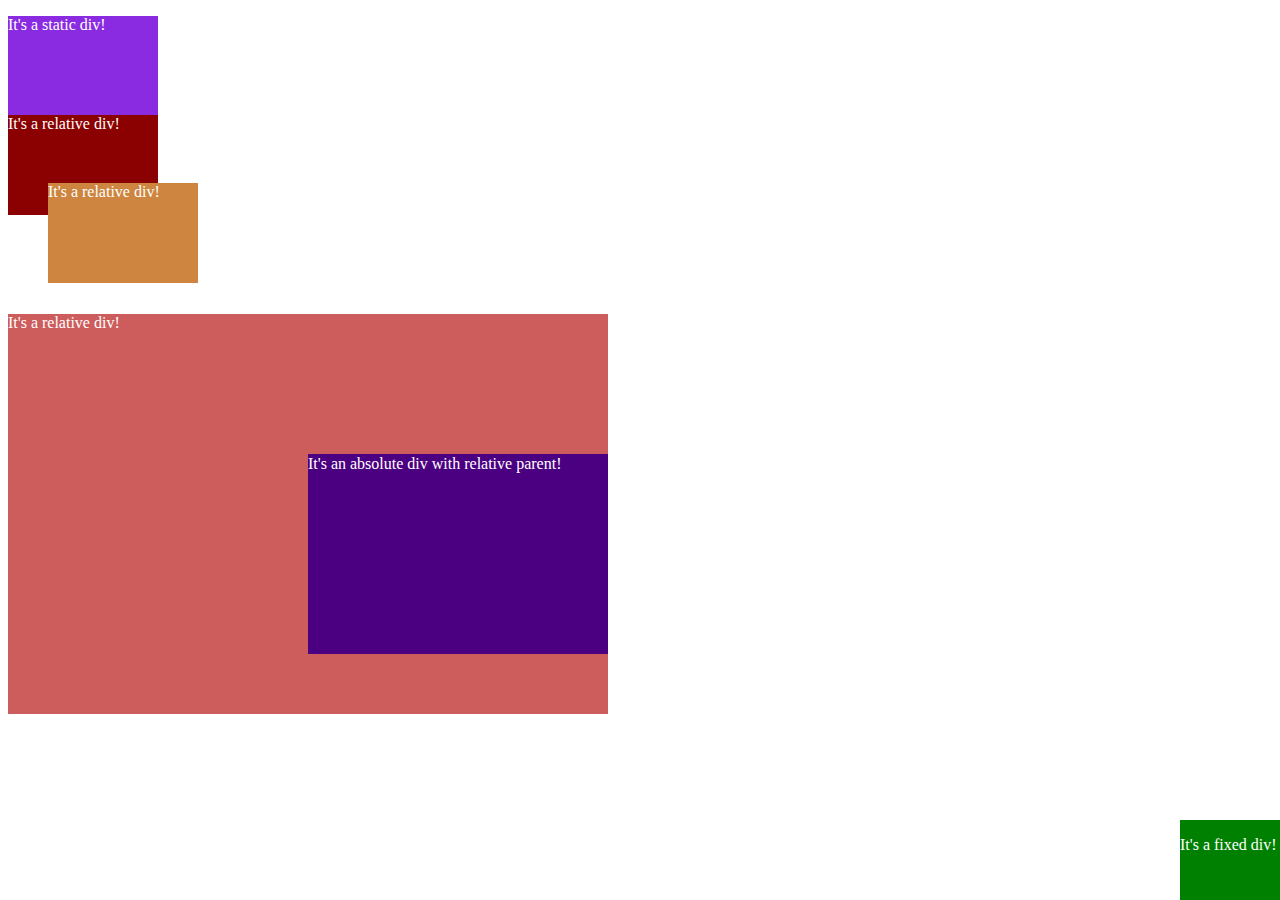
<file: Task 2.7/index.html>
<!DOCTYPE html>
<p lang="en">
<head>
    <meta charset="UTF-8">
    <meta name="viewport" content="width=device-width, initial-scale=1.0">
    <title>Task 2.7</title>
    <link rel="stylesheet" type="text/css" href="styles.css">
</head>
    
    <div class = "divStatic">
        <p>It's a static div!</p>
    </div>

    <div class = "divRelative">
        <p>It's a relative div!</p>
    </div>

    <div class = "divRelative2">
        <p>It's a relative div!</p>
    </div>

    <div class = "divParent">
        <p>It's a relative div!</p>
            <div class = "divRelativeParent">
                <p>It's an absolute div with relative parent!</p>
            </div>
    </div>

    <div class = "divFixed">
        <p>It's a fixed div!</p>
    </div>

</body>
</html>
</file>
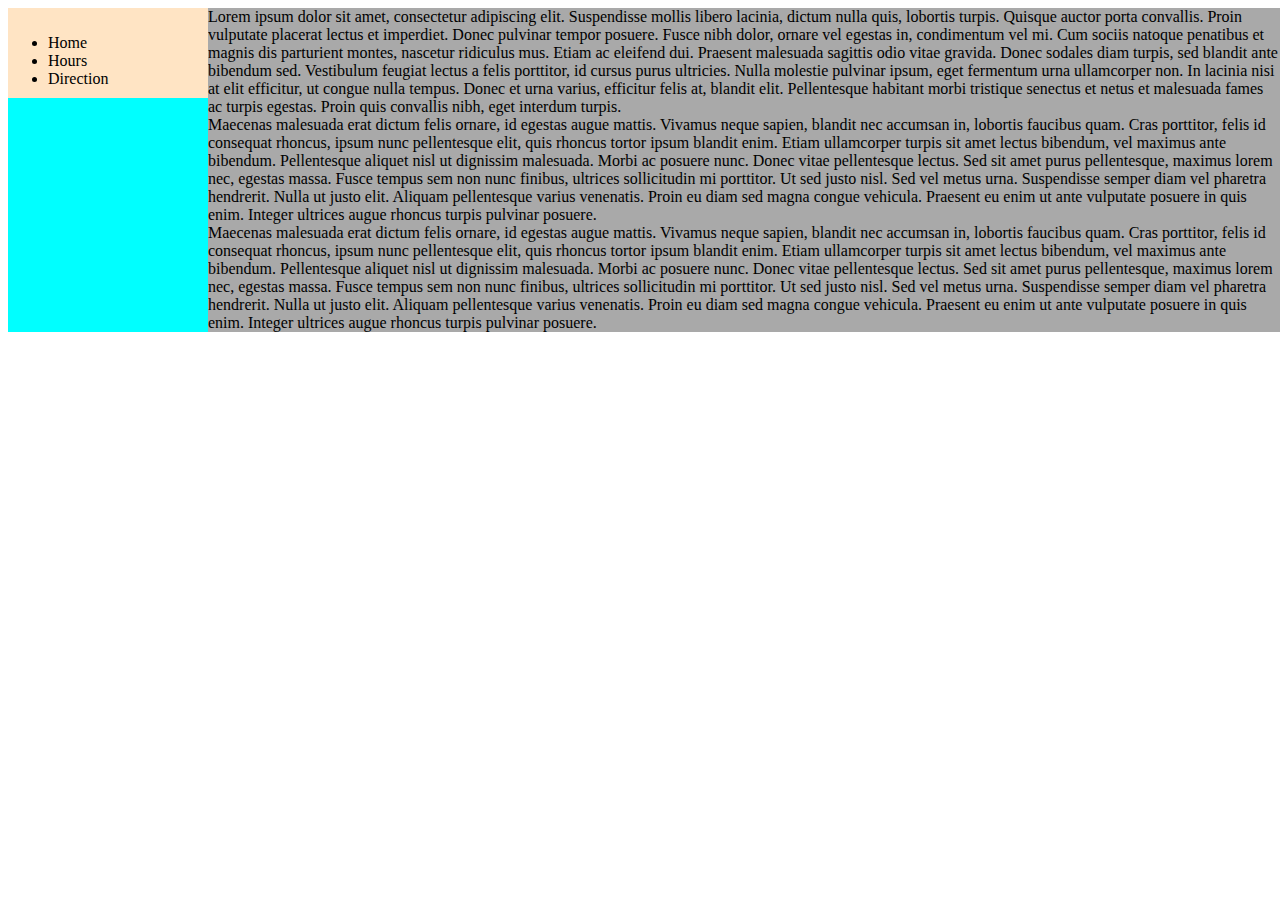
<file: Task 2.8/index.html>
<!DOCTYPE html>
<html lang="en">
<head>
    <meta charset="UTF-8">
    <meta name="viewport" content="width=device-width, initial-scale=1.0">
    <title>Task 2.8</title>
    <link rel="stylesheet" type="text/css" href="styles.css">
</head>
<body>
    

    <div class="list">
        <ul>
            <li>Home</li>
            <li>Hours</li>
            <li>Direction</li>
        </ul>
    </div>

    <div class="textBlock">
        <div class="blueBlock"></div>
        <p>Lorem ipsum dolor sit amet, consectetur adipiscing elit. Suspendisse mollis libero lacinia, dictum nulla quis, lobortis turpis. Quisque auctor porta convallis. Proin vulputate placerat lectus et imperdiet. Donec pulvinar tempor posuere. Fusce nibh dolor, ornare vel egestas in, condimentum vel mi. Cum sociis natoque penatibus et magnis dis parturient montes, nascetur ridiculus mus. Etiam ac eleifend dui. Praesent malesuada sagittis odio vitae gravida. Donec sodales diam turpis, sed blandit ante bibendum sed. Vestibulum feugiat lectus a felis porttitor, id cursus purus ultricies. Nulla molestie pulvinar ipsum, eget fermentum urna ullamcorper non. In lacinia nisi at elit efficitur, ut congue nulla tempus. Donec et urna varius, efficitur felis at, blandit elit. Pellentesque habitant morbi tristique senectus et netus et malesuada fames ac turpis egestas. Proin quis convallis nibh, eget interdum turpis.</p>
        <p>Maecenas malesuada erat dictum felis ornare, id egestas augue mattis. Vivamus neque sapien, blandit nec accumsan in, lobortis faucibus quam. Cras porttitor, felis id consequat rhoncus, ipsum nunc pellentesque elit, quis rhoncus tortor ipsum blandit enim. Etiam ullamcorper turpis sit amet lectus bibendum, vel maximus ante bibendum. Pellentesque aliquet nisl ut dignissim malesuada. Morbi ac posuere nunc. Donec vitae pellentesque lectus. Sed sit amet purus pellentesque, maximus lorem nec, egestas massa. Fusce tempus sem non nunc finibus, ultrices sollicitudin mi porttitor. Ut sed justo nisl. Sed vel metus urna. Suspendisse semper diam vel pharetra hendrerit. Nulla ut justo elit. Aliquam pellentesque varius venenatis. Proin eu diam sed magna congue vehicula. Praesent eu enim ut ante vulputate posuere in quis enim. Integer ultrices augue rhoncus turpis pulvinar posuere.</p>
        <p>Maecenas malesuada erat dictum felis ornare, id egestas augue mattis. Vivamus neque sapien, blandit nec accumsan in, lobortis faucibus quam. Cras porttitor, felis id consequat rhoncus, ipsum nunc pellentesque elit, quis rhoncus tortor ipsum blandit enim. Etiam ullamcorper turpis sit amet lectus bibendum, vel maximus ante bibendum. Pellentesque aliquet nisl ut dignissim malesuada. Morbi ac posuere nunc. Donec vitae pellentesque lectus. Sed sit amet purus pellentesque, maximus lorem nec, egestas massa. Fusce tempus sem non nunc finibus, ultrices sollicitudin mi porttitor. Ut sed justo nisl. Sed vel metus urna. Suspendisse semper diam vel pharetra hendrerit. Nulla ut justo elit. Aliquam pellentesque varius venenatis. Proin eu diam sed magna congue vehicula. Praesent eu enim ut ante vulputate posuere in quis enim. Integer ultrices augue rhoncus turpis pulvinar posuere.</p>
        </div>

</body>
</html>
</file>
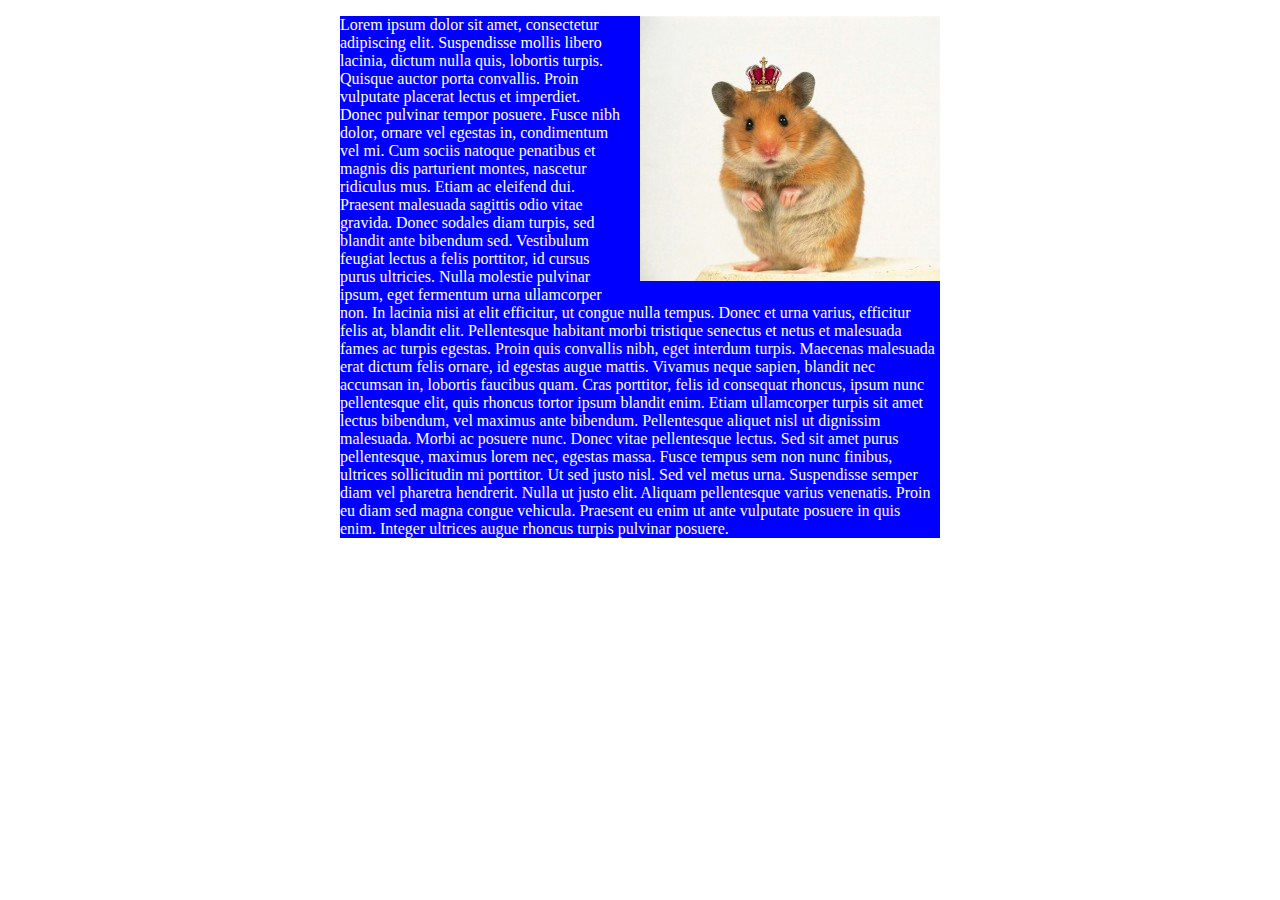
<file: Task 2.9/index.html>
<!DOCTYPE html>
<html lang="en">
<head>
    <meta charset="UTF-8">
    <meta name="viewport" content="width=device-width, initial-scale=1.0">
    <title>Task 2.9</title>
    <link rel="stylesheet" type="text/css" href="styles.css">
</head>
<body>
    <div>
        <img src='/images/img.jpg' alt="KingHamster" class="img"> <p>Lorem ipsum dolor sit amet, consectetur adipiscing elit. Suspendisse mollis libero lacinia, dictum nulla quis, lobortis turpis. Quisque auctor porta convallis. Proin vulputate placerat lectus et imperdiet. Donec pulvinar tempor posuere. Fusce nibh dolor, ornare vel egestas in, condimentum vel mi. Cum sociis natoque penatibus et magnis dis parturient montes, nascetur ridiculus mus. Etiam ac eleifend dui. Praesent malesuada sagittis odio vitae gravida. Donec sodales diam turpis, sed blandit ante bibendum sed. Vestibulum feugiat lectus a felis porttitor, id cursus purus ultricies. Nulla molestie pulvinar ipsum, eget fermentum urna ullamcorper non. In lacinia nisi at elit efficitur, ut congue nulla tempus. Donec et urna varius, efficitur felis at, blandit elit. Pellentesque habitant morbi tristique senectus et netus et malesuada fames ac turpis egestas. Proin quis convallis nibh, eget interdum turpis. Maecenas malesuada erat dictum felis ornare, id egestas augue mattis. Vivamus neque sapien, blandit nec accumsan in, lobortis faucibus quam. Cras porttitor, felis id consequat rhoncus, ipsum nunc pellentesque elit, quis rhoncus tortor ipsum blandit enim. Etiam ullamcorper turpis sit amet lectus bibendum, vel maximus ante bibendum. Pellentesque aliquet nisl ut dignissim malesuada. Morbi ac posuere nunc. Donec vitae pellentesque lectus. Sed sit amet purus pellentesque, maximus lorem nec, egestas massa. Fusce tempus sem non nunc finibus, ultrices sollicitudin mi porttitor. Ut sed justo nisl. Sed vel metus urna. Suspendisse semper diam vel pharetra hendrerit. Nulla ut justo elit. Aliquam pellentesque varius venenatis. Proin eu diam sed magna congue vehicula. Praesent eu enim ut ante vulputate posuere in quis enim. Integer ultrices augue rhoncus turpis pulvinar posuere.</p>
    </div>

</body>
</html>
</file>
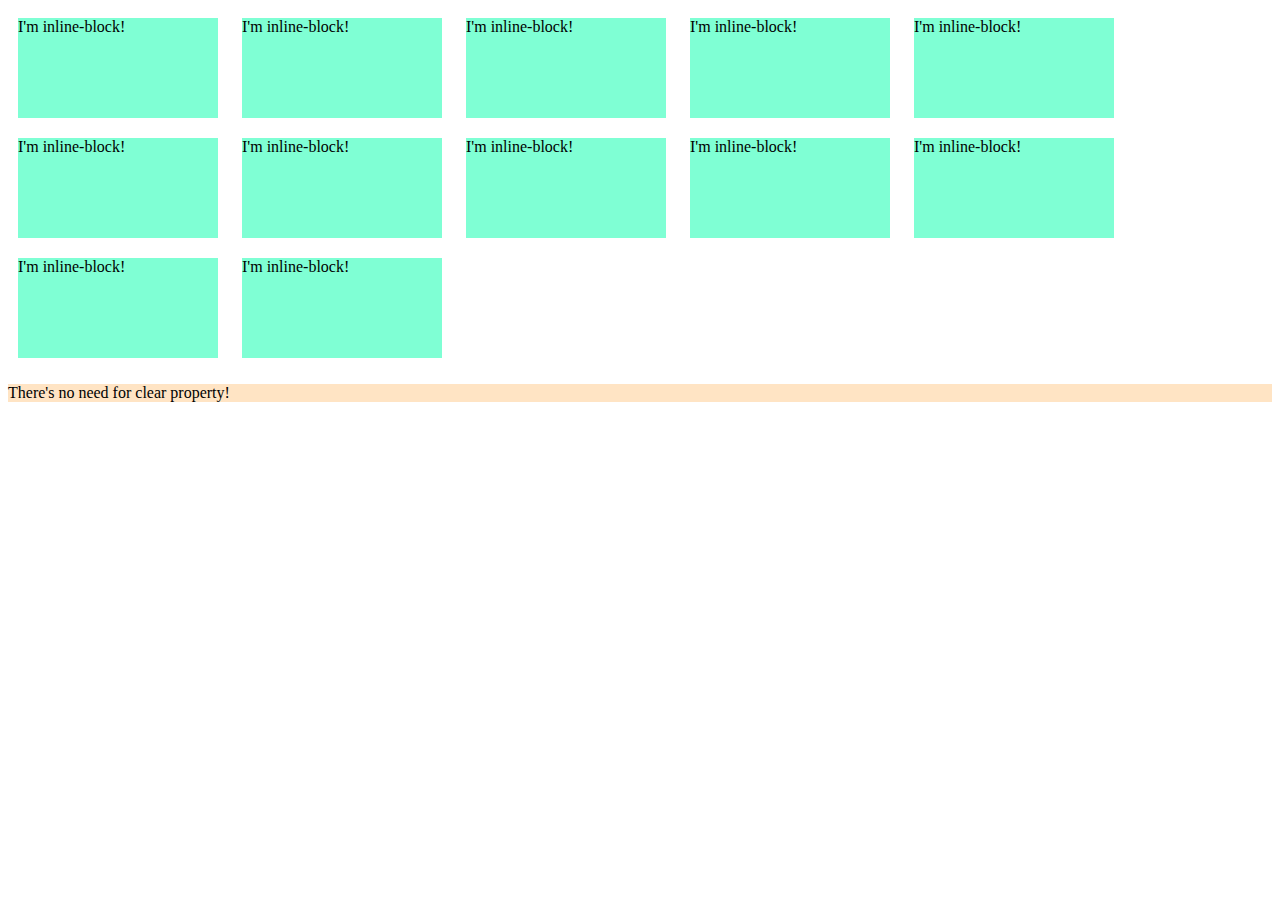
<file: Task2.15/index.html>
<!DOCTYPE html>
<html lang="en">
<head>
    <meta charset="UTF-8">
    <meta name="viewport" content="width=device-width, initial-scale=1.0">
    <title>Task 2.3</title>
    <link rel="stylesheet" type="text/css" href="styles.css" />
</head>
<body>

    <div>
        <div class = "inline-block">
            I'm inline-block!
        </div>

        <div class = "inline-block">
            I'm inline-block!
        </div>

        <div class = "inline-block">
            I'm inline-block!
        </div>

        <div class = "inline-block">
            I'm inline-block!
        </div>

        <div class = "inline-block">
            I'm inline-block!
        </div>

        <div class = "inline-block">
            I'm inline-block!
        </div>

        <div class = "inline-block">
            I'm inline-block!
        </div>

        <div class = "inline-block">
            I'm inline-block!
        </div>

        <div class = "inline-block">
            I'm inline-block!
        </div>

        <div class = "inline-block">
            I'm inline-block!
        </div>

        <div class = "inline-block">
            I'm inline-block!
        </div>

        <div class = "inline-block">
            I'm inline-block!
        </div>
        
    </div>

    <p>There's no need for clear property!</p>
</body>
</html>
</file>
<file: Task 2.1/styles.css>
* {
    padding: 0;
    margin: 0;
}

body{
    height:100%;
}

header{
    height:70px;
    background-color: #EAEAEA;
}

h1 {
    font-size:25px;
    margin-left:10px;
    padding-top:5px;
}

.box i{
    color:red;
}

.box{
    width: 200px;
    height:100%;
    background-color: #C8FC98;
    flex-shrink: 0;
    line-height:150%;
    padding: 5px;
}

.box p{
    margin-left:5px;
    padding-right:10px;
    font-size:15px;
}

.box b{
    margin-left:10px;
}

.content i {
    color: red;
}

.main {
    height:100%;
    display: flex;
    flex-direction: row;
}

.content{
    margin-left:5px;
    line-height: 23px;
}

a {
    color:yellow;
    position:relative;
    top:5px;
}

footer{
    background-color: black;
    text-align: center;
    height: 30px;
    padding-bottom:25px;
}
</file>
<file: Task 2.10/styles.css>
.clearBox{
    background-color: bisque;
}

.floatBox{
    width: 200px;
    height: 100px;
    background-color: aquamarine;
    float:bottom;
    margin-left:15px;
}
</file>
<file: Task 2.11/styles.css>
.blueBlock {
    background-color: aqua;
    border:1.5px solid green;
    width:100%;
    height:265px;
}

.img {
    float:right;
}
</file>
<file: Task 2.12/styles.css>
.main{
    background-color: aqua;
    border: 2px solid green;
}

.list{
    margin-right: 10px;
    float: left;
    width: 28%;
}

ul{
    background-color: bisque;
    padding: 10px 0px 10px 40px;
    margin: 0;
}

.text{
    background-color: darkgray;
    width: 71%;
    margin: 0;
    display: inline-block;
}

p {
    margin: 0;
}
</file>
<file: Task 2.13/styles.css>
.main{
    background-color: aqua;
    border: 2px solid green;
    display: flex;
}

ul{
    margin: 0px;
    background-color: bisque;
    box-sizing: border-box;
    padding: 5px 0px 20px 40px;
}

.text{
    flex: 1;
    display: grid;
    background-color: darkgray;
}

img{
    width: 50%;
    float: right;
}

.list{
    width: 25%;
}

p {
    margin:0;
}
</file>
<file: Task 2.14/styles.css>
.main{
    background-color: aqua;
    border: 2px solid green;
    display: flex;
}

ul{
    margin: 0px;
    background-color: bisque;
    box-sizing: border-box;
    padding: 5px 0px 20px 40px;
}

.text{
    display: grid;
    background-color: darkgray;
}

.list{
    flex:30%;
}

p {
    margin:0;
}

@media (max-width: 1600px) {
    .main {
        flex-direction: column;
    }

    .list {
        display: flex;
        flex: 60px;
        align-items: center;
    }

    .list ul {
        width:100%;
        display: flex;
        gap: 5px;
        list-style: none;
        padding: 0 30px;
    }
}
</file>
<file: Task 2.2/styles.css>
* {
    padding: 0;
    margin: 0;
}

body{
    height:100%;
}

header{
    height:90px;
    background-color: #EAEAEA;
}

h1 {
    margin-left:10px;
    padding-top:12px;
}

.left_box
{
	float:left;
	background-color: #C8FC98;
	width:420px;
	padding:5px;
}

.content_box
{
	padding-right:180px;
}

.right_box
{
	float:right;
    position:relative;
    bottom:90px;
	background-color: #FDE95E;
	width:170px;
    line-height:120%;
    padding:5px;
}

footer
{
	clear:both;
	background-color:black;
	text-align:center;
    height: 30px;
    padding-bottom:25px;
    position:relative;
    bottom:90px;
}

a {
    color:yellow;
    position: relative;
    top:10px;
}

.left_box i {
    color:red;
}

.content_box i {
    color:red;
}

.right_box i {
    color:red;
}
</file>
<file: Task 2.3/styles.css>
.container{
    background-color: blue;
    width: 600px;
    margin: auto;
}
p{
    color: white;
}
</file>
<file: Task 2.4/styles.css>
.container{
    max-width: 600px;
    background-color: blue;
    display: inline-block;
}

p{
    color: white;
}

* {
    text-align: center; 
}
</file>
<file: Task 2.5/styles.css>
.firstBox {
    background-color: green;
}

.secondBox {
    background-color: blue;
    border: 20px solid blue;
    padding: 20px; 
}

div {
    width:500px;
    margin:auto;
    color:white;
}
</file>
<file: Task 2.6/styles.css>
div {
    width:500px;
    margin:auto;
    color:black;
}

.secondBox {
    border:10px solid blue;
    padding:50px;
    width:380px;
}
</file>
<file: Task 2.7/styles.css>
p {
    color:white;
}

.divStatic {
    background-color: #8a2be2;
    width:150px;
    height:100px;
}

.divRelative {
    background-color: darkred;
    width:150px;
    height:100px;
    position: relative;
    bottom:17px;
}

.divRelative2 {
    background-color: peru;
    width:150px;
    height:100px;
    position: relative;
    bottom:65px;
    left:40px;

}

.divParent {
    background-color: indianred;
    width:600px;
    height:400px;
    position:relative;
    bottom:50px;
}

.divRelativeParent {
    background-color: indigo;
    width:300px;
    height:200px;
    position: absolute;
    left:300px;
    top:140px;
}

.divRelativeParent p {
    position:relative;
    bottom: 15px;
}

.divFixed {
    background-color: green;
    width:100px;
    height:80px;
    position:fixed;
    bottom:0;
    right:0;
}
</file>
<file: Task 2.8/styles.css>
.list {
    z-index:1;
    background-color: bisque;
    width:200px;
    height:90px;
    position:absolute;
}

ul {
    padding-top:10px;

}

p {
    padding-left:200px;
    margin:0;
}

.blueBlock {
    background-color: aqua;
    height:100%;
    width:200px;
    position: absolute;
}

.textBlock {
    background-color: darkgray;
    position: fixed;
}
</file>
<file: Task 2.9/styles.css>
p{
    color: white;


}
div{
    width:600px;
    margin:auto;
    background-color: blue;

}

.img{
    float: right;
    padding-left: 15px;
    padding-bottom: 15px;
}
</file>
<file: Task2.15/styles.css>
.inline-block{
    background-color: aquamarine;
    width: 200px;
    height: 100px;
    display: inline-block;
    margin: 10px;
}
p{
    background-color: bisque;
}
</file>
